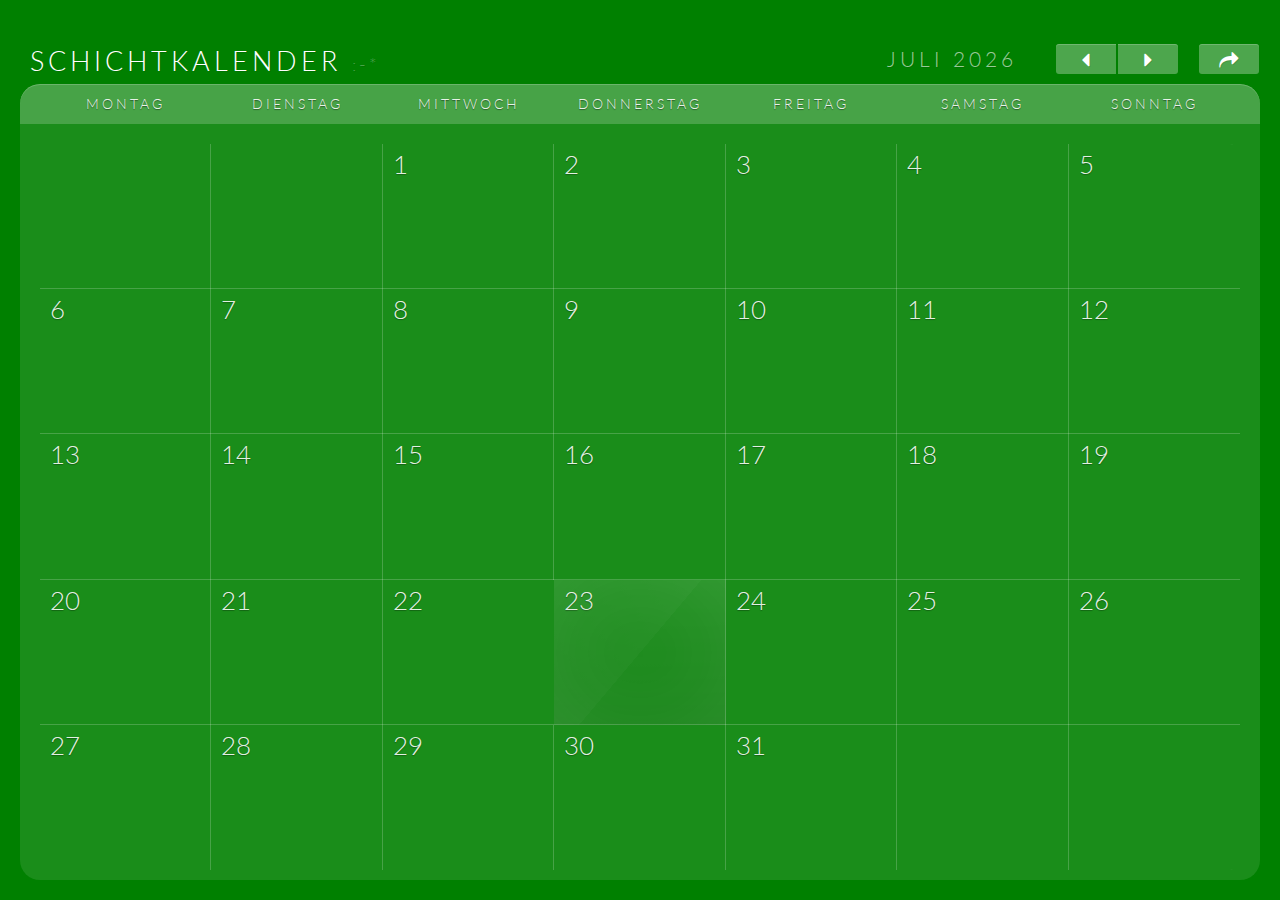
<file: cal/index.html>
<!DOCTYPE html>
<!--[if IE 9]><html class="no-js ie9"><![endif]-->
<!--[if gt IE 9]><!--><html class="no-js"><!--<![endif]-->
	<head>
		<meta charset="UTF-8" />
		<meta http-equiv="X-UA-Compatible" content="IE=edge,chrome=1"> 
		<meta name="viewport" content="width=device-width, initial-scale=1.0"> 
		<title>Schichtplan</title>
		<link rel="shortcut icon" href="../favicon.ico"> 
		<link rel="stylesheet" type="text/css" href="css/demo.css" />
		<link rel="stylesheet" type="text/css" href="css/calendar.css" />
		<link rel="stylesheet" type="text/css" href="css/custom_1.css" />
		<link type="text/css" rel="stylesheet" href="uiAlertView/css/uiAlertView-1.0.0.css" />
		<link rel="stylesheet" type="text/css" href="basictoast/jquery.basic.toast.css" />
		<script src="js/modernizr.custom.63321.js"></script>
		
	</head>
	<body>
		<div id="spin"></div>
		<div class="container">	

			<div class="custom-calendar-wrap custom-calendar-full">
				<div class="custom-header clearfix">
					<h2>Schichtkalender <span>:-*</span>
					</h2>
					<h3 class="custom-month-year">
						<span id="custom-month" class="custom-month"></span>
						<span id="custom-year" class="custom-year"></span>
						<nav>
							<span id="custom-prev" class="custom-prev"></span>
							<span id="custom-next" class="custom-next"></span>
							<span id="custom-current" class="custom-current" title="Go to current date"></span>
						</nav>
					</h3>
				</div>
				<div id="calendar" class="fc-calendar-container"></div>
			</div>
		</div><!-- /container -->
		<script type="text/javascript" src="http://ajax.googleapis.com/ajax/libs/jquery/1.9.1/jquery.min.js"></script>
		<script type="text/javascript" src="js/jquery.calendario.js"></script>
		
		<script type="text/javascript" src="basictoast/jquery.basic.toast.js"></script>
		<script type="text/javascript" src="uiAlertView/js/jquery.uiAlertView-1.0.0.js"></script>
		<script src="js/jquery.babypaunch.spinner.min.js"></script>
		
		<script type="text/javascript" src="js/constants.js"></script>
		<script type="text/javascript">	
			
			var dict = {
				'NIGHT' : HTML_NIGHT,
				'EARLYEARLY' : HTML_EARLYEARLY,
				'EARLYMID' : HTML_EARLYMID,
				'WEEKENDEARLY' : HTML_WEEKENDEARLY,
				'LATE' : HTML_LATE
			}
			
			/*
			var preloadedEvents = {};
			
			$.get("getdata.php", function(data, status){
				for(var d in data)
				{
					if (typeof dict[data[d].shift] !== 'undefined')
					{
					preloadedEvents[(data[d].dateStr).toString()] = dict[data[d].shift];
					}
					//console.log(data[d].dateStr);						
				}
			});
			*/
			//console.log(preloadedEvents);
			
			$(function() {
				$("#spin").spinner({
					color: "black",
					background: "rgba(255,255,255,0.5)",
					//html: "<i class='fa fa-repeat' style='color: gray;'></i>",
					spin: true
				});
				var cal = $( '#calendar' ).calendario( {		
						onDayClick : function( $el, $contentEl, dateProperties ) {
							
							var dateStr =  dateProperties['month'].toString().padStart(2, '0')  + '-' + dateProperties['day'].toString().padStart(2, '0')  + '-' + dateProperties['year'];
							//$.Toast(dateStr);
							
							var json = {
								title: dateProperties['weekdayname'] + ', ' + dateProperties['day'].toString().padStart(2, '0') + '.' + dateProperties['month'].toString().padStart(2, '0') + '.' + dateProperties['year'],
								//msg:"With several action buttons",
								buttons:[
									{ title:"Früh-Früh",color:COLOR_EARLYEARLY ,click:function(){
										$("#spin").show();
										
										var evnt = {};
										evnt[dateStr] = HTML_EARLYEARLY;
										//cal.setData(evnt);	
										$.ajax({
										   url:"update.php",
										   type:"POST",
										   data:{dateStr:dateStr, shift:'EARLYEARLY'},
										}).done(function(data){
												cal.setData(evnt);
												$("#spin").hide();
												//$.Toast('Toast world. Jede Menge verdammt langer Text und so.', {'position': 'top', 'align': 'center'});
												//console.log(data);
												
										}).fail(function(err){
												var msg = err.statusText;
												//console.log(err.statusText);
												$("#spin").hide();
												$.Toast("Fehler: " + msg, {'class': 'alert','position': 'top', 'align': 'center'});
											});
										} 
									},
									{ title:"Früh",color:COLOR_EARLYMID ,click:function(){
										var evnt = {};
										evnt[dateStr] = HTML_EARLYMID;
										//cal.setData(evnt);	
										$.ajax({
										   url:"update.php",
										   type:"POST",
										   data:{dateStr:dateStr, shift:'EARLYMID'},
										   success:function()
										   {
											cal.setData(evnt);
										   }
										  }) 
										} 
									},
									{ title:"WE-Früh",color:COLOR_WEEKENDEARLY ,click:function(){
										var evnt = {};
										evnt[dateStr] = HTML_WEEKENDEARLY;
										$.ajax({
										   url:"update.php",
										   type:"POST",
										   data:{dateStr:dateStr, shift:'WEEKENDEARLY'},
										   success:function()
										   {
											cal.setData(evnt);
										   }
										  })	
										} 
									},
									{ title:"Spät",color:COLOR_LATE ,click:function(){
										var evnt = {};
										evnt[dateStr] = HTML_LATE;
										$.ajax({
										   url:"update.php",
										   type:"POST",
										   data:{dateStr:dateStr, shift:'LATE'},
										   success:function()
										   {
											cal.setData(evnt);
										   }
										  })
										} 
									},
									{ title:"Nacht",color:COLOR_NIGHT ,click:function(){
										var evnt = {};
										evnt[dateStr] = HTML_NIGHT;
										
										$.ajax({
										   url:"update.php",
										   type:"POST",
										   data:{dateStr:dateStr, shift:'NIGHT'},
										   success:function()
										   {
											cal.setData(evnt);
											//alert("Added Successfully");
										   },
										   error:function()
										   {
											$.alertView("Alert Message");
										   }
										  })
										} 
									},
									{ title:"Löschen",color:"red", click:function(){
										var evnt = {};
										evnt[dateStr] = ' ';
										$.ajax({
										   url:"update.php",
										   type:"POST",
										   data:{dateStr:dateStr, shift:' '},
										   success:function()
										   {
											cal.setData(evnt);
										   }
										  })	
										}  
									},
									{ title:"Abbrechen",color:"lightgrey"}
								]
							}
						
							$.alertView(json);

						},
						//caldata : preloadedEvents,
						weeks : [ 'Sonntag', 'Montag', 'Dienstag', 'Mittwoch', 'Donnerstag', 'Freitag', 'Samstag' ],
						weekabbrs : [ 'So', 'Mo', 'Di', 'Mi', 'Do', 'Fr', 'Sa' ],
						months : [ 'Januar', 'Februar', 'März', 'April', 'Mai', 'Juni', 'Juli', 'August', 'September', 'Oktober', 'November', 'Dezember' ],
						monthabbrs : [ 'Jan', 'Feb', 'Mar', 'Apr', 'Mai', 'Jun', 'Jul', 'Aug', 'Sep', 'Okt', 'Nov', 'Dez' ],
						fillEmpty: false,
						checkUpdate: false
					} ),
					$month = $( '#custom-month' ).html( cal.getMonthName() ),
					$year = $( '#custom-year' ).html( cal.getYear() );

				
				$.get("getdata.php", function(data, status){
					for(var d in data)
					{
						if (typeof dict[data[d].shift] !== 'undefined')
						{
							//preloadedEvents[(data[d].dateStr).toString()] = dict[data[d].shift];
							var evnt = {};
							evnt[data[d].dateStr] = dict[data[d].shift];
							cal.setData(evnt);
							//console.log(evnt);
						}
						//console.log(data[d].dateStr);
						
					}
				});
				
							
				$( '#custom-next' ).on( 'click', function() {
					cal.gotoNextMonth( updateMonthYear );
				} );
				$( '#custom-prev' ).on( 'click', function() {
					cal.gotoPreviousMonth( updateMonthYear );
				} );
				$( '#custom-current' ).on( 'click', function() {
					cal.gotoNow( updateMonthYear );
				} );

				function updateMonthYear() {				
					$month.html( cal.getMonthName() );
					$year.html( cal.getYear() );
				}

				// you can also add more data later on. As an example:
				/*
				someElement.on( 'click', function() {
					
					
					// goes to a specific month/year
					cal.goto( 3, 2013, updateMonthYear );

				} );
				*/
			});
		</script>
	</body>
</html>
</file>
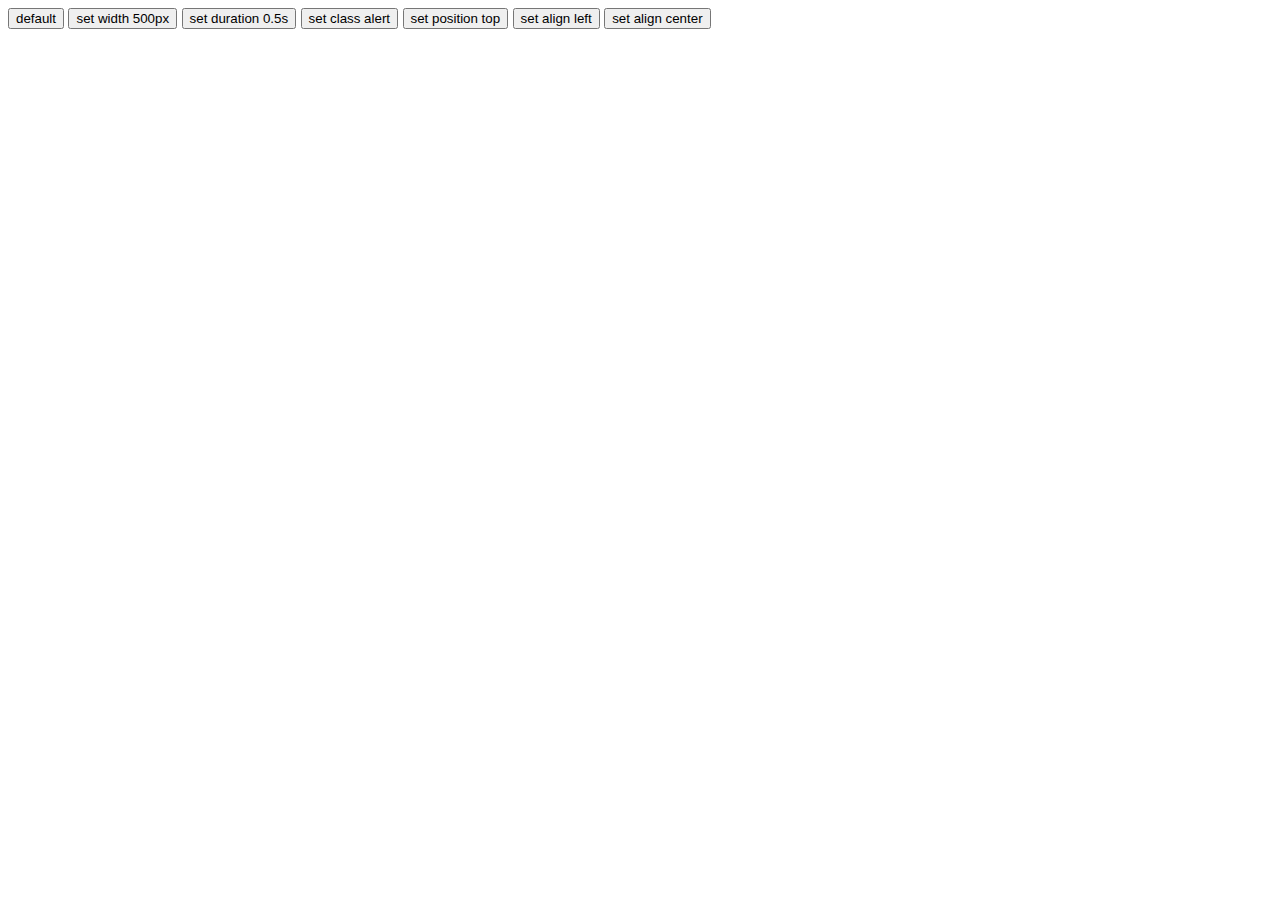
<file: cal/demo.html>
<html>
<head>
    <meta content="text/html; charset=UTF-8" http-equiv="Content-Type">
    <meta name="viewport" content="initial-scale=1, width=device-width, maximum-scale=1, user-scalable=no">
    <link rel="stylesheet" type="text/css" href="basictoast/jquery.basic.toast.css" />
    <script type="text/javascript" src="http://code.jquery.com/jquery-1.11.2.min.js"></script>
    <script type="text/javascript" src="basictoast/jquery.basic.toast.js"></script>
</head>
<body style="font-family: Helvetica;">
    <button id="btn1">default</button>
    <button id="btn2">set width 500px</button>
    <button id="btn3">set duration 0.5s</button>
    <button id="btn4">set class alert</button>
    <button id="btn5">set position top</button>
    <button id="btn6">set align left</button>
    <button id="btn7">set align center</button>
</body>

<script type="text/javascript">
$(function () {
    $('button').click(function(){
        var id = $(this).attr('id');
        if(id == 'btn1')
            $.Toast('default');
        else if(id == 'btn2')
            $.Toast('specify width 500px', {'width': 500});
        else if(id == 'btn3')
            $.Toast('set duration 0.5s', {'duration': 500});
        else if(id == 'btn4')
            $.Toast('set class alert', {'class': 'alert'});
        else if(id == 'btn5')
            $.Toast('set position top', {'position': 'top'});
        else if(id == 'btn6')
            $.Toast('align left', {'align': 'left'});
        else if(id == 'btn7')
            $.Toast('align center', {'align': 'center'});
    });
});
</script>
</html>
</file>
<file: cal/css/demo.css>
/* General Demo Style */
@import url(http://fonts.googleapis.com/css?family=Lato:300,400,700);

html { height: 100%; }

*,
*:after,
*:before {
	-webkit-box-sizing: border-box;
	-moz-box-sizing: border-box;
	box-sizing: border-box;
	padding: 0;
	margin: 0;
}

/* Clearfix hack by Nicolas Gallagher: http://nicolasgallagher.com/micro-clearfix-hack/ */
.clearfix:before,
.clearfix:after {
    content: " "; /* 1 */
    display: table; /* 2 */
}

.clearfix:after {
    clear: both;
}

.clearfix {
    *zoom: 1;
}

body {
    font-family: 'Lato', Calibri, Arial, sans-serif;
    background: #f9f9f9 url(../images/bg.jpg);
    font-weight: 300;
    font-size: 18px;
    color: #333;
    height: 100%;
}

a {
	color: #555;
	text-decoration: none;
}

.container {
	width: 100%;
	height: 100%;
	position: relative;
}

.container > header,
.main {
	padding: 0 30px 50px 30px;
	width: 100%;
	max-width: 600px;
	margin: 0 auto;
}

.container > header {
	padding: 30px;
}

.container > header h1 {
	font-size: 34px;
	line-height: 38px;
	margin: 0;
	font-weight: 700;
	color: #fff;
	float: left;
	text-shadow: 0 1px 1px rgba(0,0,0,0.3);
}

.container > header h1 span {
	font-size: 18px;
	font-weight: 300;
	display: block;
}

/* Header Style */
.codrops-top {
	line-height: 24px;
	font-size: 11px;
	background: #fff;
	background: rgba(255, 255, 255, 0.5);
	text-transform: uppercase;
	z-index: 9999;
	position: relative;
	box-shadow: 1px 0px 2px rgba(0,0,0,0.2);
}

.codrops-top a {
	padding: 0px 10px;
	letter-spacing: 1px;
	color: #333;
	display: inline-block;
}

.codrops-top a:hover {
	background: rgba(255,255,255,0.8);
	color: #000;
}

.codrops-top span.right {
	float: right;
}

.codrops-top span.right a {
	float: left;
	display: block;
}

/* Demo Buttons Style */
.codrops-demos {
	float: right;
}

.codrops-demos a {
    display: inline-block;
    margin: 10px;
    color: #fff;
    font-weight: 700;
    line-height: 30px;
    border-bottom: 4px solid transparent;
}

.codrops-demos a:hover {
	color: #000;
	border-color: #000;
}

.codrops-demos a.current-demo,
.codrops-demos a.current-demo:hover {
	color: rgba(255,255,255,0.5);
	border-color: rgba(255,255,255,0.5);
}
</file>
<file: cal/css/custom_1.css>
body {
	background: Green;
	/* background: -moz-linear-gradient(-45deg, LightGreen 0%, GreenYellow 33%, LawnGreen71%, Green 91%);
	background: -webkit-gradient(linear, left top, right bottom, color-stop(0%,LightGreen), color-stop(33%,GreenYellow), color-stop(71%,#2989d8), color-stop(91%,Green));
	background: -webkit-linear-gradient(-45deg, LightGreen 0%,GreenYellow 33%,LawnGreen71%,Green 91%);
	background: -o-linear-gradient(-45deg, LightGreen 0%,GreenYellow 33%,LawnGreen71%,Green 91%);
	background: -ms-linear-gradient(-45deg, LightGreen 0%,GreenYellow 33%,LawnGreen71%,Green 91%);
	background: linear-gradient(135deg, LightGreen 0%,GreenYellow 33%,LawnGreen71%,Green 91%);
	filter: progid:DXImageTransform.Microsoft.gradient( startColorstr='LightGreen', endColorstr='Green',GradientType=1 ); */
	-webkit-background-size: 100% 100%;
	-moz-background-size: 100% 100%;
	background-size: 100% 100%;
}

.custom-calendar-full {
	position: absolute;
	top: 24px;
	bottom: 0px;
	left: 0px;
	width: 100%;
	height: auto;
}

.fc-calendar-container {
	height: auto;
	bottom: 0px;
	width: 100%;
	top: 50px;
	position: absolute;
}

.custom-header {
	padding: 20px 20px 10px 30px;
	height: 50px;
	position: relative;
}

.custom-header h2,
.custom-header h3 {
	float: left;
	font-weight: 300;
	text-transform: uppercase;
	letter-spacing: 4px;
	text-shadow: 1px 1px 0 rgba(0,0,0,0.1);
}

.custom-header h2 {
	color: #fff;
	width: 60%;
}

.custom-header h2 a, 
.custom-header h2 span {
	color: rgba(255,255,255,0.3);
	font-size: 18px;
	letter-spacing: 3px;
	white-space: nowrap;
}

.custom-header h2 a {
	color: rgba(255,255,255,0.5);
}

.no-touch .custom-header h2 a:hover {
	color: rgba(255,255,255,0.9);
}

.custom-header h3 {
	width: 40%;
	color: #ddd;
	color: rgba(255,255,255,0.6);
	font-weight: 300;
	line-height: 30px;
	/* text-align: right; */
	text-align: center;
	padding-right: 125px;
}

.custom-header nav {
	position: absolute;
	right: 20px;
	top: 20px;
	-webkit-touch-callout: none;
	-webkit-user-select: none;
	-khtml-user-select: none;
	-moz-user-select: none;
	-ms-user-select: none;
	user-select: none;
}

.custom-header nav span {
	float: left;
	/* width: 30px; */
	width: 60px;
	height: 30px;
	position: relative;
	color: transparent;
	cursor: pointer;
	background: rgba(255,255,255,0.3);
	margin: 0 1px;
	font-size: 20px;
	border-radius: 0 3px 3px 0;
	box-shadow: inset 0 1px rgba(255,255,255,0.2);
}

.custom-header nav span:first-child {
	border-radius: 3px 0 0 3px;
}

.custom-header nav span:hover {
	background: rgba(255,255,255,0.5);
}

.custom-header span:before {
	font-family: 'fontawesome-selected';
	color: #fff;
	display: inline-block;
	text-align: center;
	width: 100%;
	text-indent: 4px;
}

.custom-header nav span.custom-prev:before {
	content: '\25c2';
}

.custom-header nav span.custom-next:before {
	content: '\25b8';
}

.custom-header nav span:last-child {
	margin-left: 20px;
	border-radius: 3px;
}

.custom-header nav span.custom-current:before {
	content: '\27a6';
}


.fc-calendar {
	background: rgba(255,255,255,0.1);
	width: auto;
	top: 10px;
	bottom: 20px;
	left: 20px;
	right: 20px;
	height: auto;
	border-radius: 20px;
	position: absolute;
}

.fc-calendar .fc-head { 
	background: rgba(255,255,255,0.2);
	color: rgba(255,255,255,0.9);
	box-shadow: inset 0 1px 0 rgba(255,255,255,0.2);
	border-radius: 20px 20px 0 0;
	height: 40px;
	line-height: 40px;
	padding: 0 20px;
}

.fc-calendar .fc-head > div {
	font-weight: 300;
	text-transform: uppercase;
	font-size: 14px;
	letter-spacing: 3px;
	text-shadow: 0 1px 1px rgba(0,0,0,0.4);
}

.fc-calendar .fc-row > div > span.fc-date {
	color: rgba(255,255,255,0.9);
	text-shadow: none;
	font-size: 26px;
	font-weight: 300;
	bottom: auto;
	right: auto;
	top: 10px;
	left: 10px;
	text-align: left;
	text-shadow: 0 1px 1px rgba(0,0,0,0.3);
}

.fc-calendar .fc-row > div > span.fc-emptydate {
	color: rgba(255,255,255,0.4);
}

.fc-calendar .fc-body {
	border: none;
	padding: 20px;
}

.fc-calendar .fc-row {
	box-shadow: inset 0 -1px 0 rgba(255,255,255,0.2);
	border: none;
}

.fc-calendar .fc-row:last-child {
	box-shadow: none;
}

.fc-calendar .fc-row:first-child > div:first-child {
	border-radius: 10px 0 0 0;
}

.fc-calendar .fc-row:first-child > div:last-child {
	border-radius: 0 10px 0 0;
}

.fc-calendar .fc-row:last-child > div:first-child {
	border-radius: 0 0 0 10px;
}

.fc-calendar .fc-row:last-child > div:last-child {
	border-radius: 0 0 10px 0;
}

.fc-calendar .fc-row > div {
	box-shadow: -1px 0 0 rgba(255, 255, 255, 0.2);
	border: none;
	padding: 10px;
	cursor: pointer;
}

.fc-calendar .fc-row > div:first-child{
	box-shadow: none;
}

.fc-calendar .fc-row > div.fc-today {
	background: transparent;
	box-shadow: inset 0 0 100px rgba(255,255,255,0.1);
}

.fc-calendar .fc-row > div.fc-today:after { 
	content: ''; 
	display: block;
	position: absolute;
	top: 0; 
	left: 0;
	width: 100%;
	height: 100%;
	opacity: 0.2;
	background: -webkit-gradient(linear, 0% 0%, 0% 100%, from(rgba(255, 255, 255, 0.15)), to(rgba(0, 0, 0, 0.25))), -webkit-gradient(linear, left top, right bottom, color-stop(0, rgba(255, 255, 255, 0)), color-stop(0.5, rgba(255, 255, 255, .15)), color-stop(0.501, rgba(255, 255, 255, 0)), color-stop(1, rgba(255, 255, 255, 0)));
	background: -moz-linear-gradient(top, rgba(255, 255, 255, 0.15), rgba(0, 0, 0, 0.25)), -moz-linear-gradient(left top, rgba(255, 255, 255, 0), rgba(255, 255, 255, 0.15) 50%, rgba(255, 255, 255, 0) 50%, rgba(255, 255, 255, 0));
	background: -o-linear-gradient(top, rgba(255, 255, 255, 0.15), rgba(0, 0, 0, 0.25)), -o-llinear-gradient(left top, rgba(255, 255, 255, 0), rgba(255, 255, 255, 0.15) 50%, rgba(255, 255, 255, 0) 50%, rgba(255, 255, 255, 0));
	background: -ms-linear-gradient(top, rgba(255, 255, 255, 0.15), rgba(0, 0, 0, 0.25)), -ms-linear-gradient(left top, rgba(255, 255, 255, 0), rgba(255, 255, 255, 0.15) 50%, rgba(255, 255, 255, 0) 50%, rgba(255, 255, 255, 0));
	background: linear-gradient(top, rgba(255, 255, 255, 0.15), rgba(0, 0, 0, 0.25)), linear-gradient(left top, rgba(255, 255, 255, 0), rgba(255, 255, 255, 0.15) 50%, rgba(255, 255, 255, 0) 50%, rgba(255, 255, 255, 0));
}

.fc-calendar .fc-row > div > div {
	margin-top: 35px;
}

.fc-calendar .fc-row > div > div a,
.fc-calendar .fc-row > div > div span {
	color: rgba(255,255,255,0.7);
	font-size: 16px;
	/* text-transform: uppercase; */
	display: inline-block;
	padding: 3px 5px;
	border-radius: 3px;
	white-space: nowrap;
	overflow: hidden;
	text-overflow: ellipsis;
	max-width: 100%;
	margin-bottom: 1px;
	background: rgba(255,255,255,0.1);
}

.no-touch .fc-calendar .fc-row > div > div a:hover {
	background: rgba(255,255,255,0.3);
}

@media screen and (max-width: 880px) , screen and (max-height: 450px) {
	html, body, .container {
		height: auto;
	}

	.custom-header,
	.custom-header nav,
	.custom-calendar-full,
	.fc-calendar-container, 
	.fc-calendar,
	.fc-calendar .fc-head,
	.fc-calendar .fc-row > div > span.fc-date {
		position: relative;
		top: auto;
		left: auto;
		bottom: auto;
		right: auto;
		height: auto;
		width: auto;
	}

	.fc-calendar {
		margin: 0 20px 20px;
	}

	.custom-header h2,
	.custom-header h3 {
		float: none;
		width: auto;
		text-align: left;
		padding-right: 100px;
	}

	.fc-calendar .fc-row,
	.ie9 .fc-calendar .fc-row > div,
	.fc-calendar .fc-row > div {
		height: auto;
		width: 100%;
		border: none;
	}

	.fc-calendar .fc-row > div {
		float: none;
		min-height: 50px;
		box-shadow: inset 0 -1px rgba(255,255,255,0.2) !important;
		border-radius: 0px !important;
	}

	.fc-calendar .fc-row > div:empty{
		min-height: 0;
		height: 0;
		box-shadow: none !important;
		padding: 0;
	}

	.fc-calendar .fc-row {
		box-shadow: none;
	}

	.fc-calendar .fc-head {
		display: none;
	}

	.fc-calendar .fc-row > div > div {
		margin-top: 0px;
		padding-left: 10px;
		max-width: 70%;
		display: inline-block;
	}

	.fc-calendar .fc-row > div.fc-today {
		background: rgba(255, 255, 255, 0.2);
	}

	.fc-calendar .fc-row > div.fc-today:after { 
		display: none;
	}

	.fc-calendar .fc-row > div > span.fc-date {
		width: 30px;
		display: inline-block;
		text-align: right;
	}

	.fc-calendar .fc-row > div > span.fc-weekday {
		display: inline-block;
		width: 40px;
		color: #fff;
		color: rgba(255,255,255,0.7);
		font-size: 10px;
		text-transform: uppercase;
	}
}
</file>
<file: cal/uiAlertView/css/uiAlertView-1.0.0.css>
/* ----- lodding 数据加载 DIV 样式   ----- */
.lodding-mask {			/* 蒙版 */
	position:absolute;
	left:0;
	top:0;
	width:100%;
	height:100%;
	z-index:99999;
	background:rgba(0,0,0,0.6);
	-khtml-opacity: 0.6;                
	opacity: 0.6; 
}

/* ----- 带按钮的弹窗样式   ----- */
.popup-dialog {
	position: fixed;
	width: 280px;  
	left: 50%;
	top:35%; 
	margin-left: -140px; 
	background: #fff;
	z-index: 999999;
	border:none;
	border-radius: 12px;
	border-color: #ddd;
	text-align: center;
	box-shadow: 0px 0px 12px rgba(0, 0, 0, 0.6);
	font-family: "Microsoft YaHei";
	-webkit-touch-callout: none; 
	-webkit-user-select: none; 
	-khtml-user-select: none; 
	-moz-user-select: none;
	-ms-user-select: none; 
	user-select: none;
}

.popup-dialog p.margin-top-15{
	margin-top: 15px;
}
.popup-dialog .message{
	margin: 5px;
	padding: 0px 5px;
	font-size: 14px;
    color: #111;
}
.popup-dialog h3 {
	display: block;
	font-size: 1.17em;
	font-weight: bold;
	color: #111;
	margin:0;
	margin-top: 15px;
	padding: 0px 10px;
}
.popup-dialog input {
	width: 85%; 
	height: 25px; 
	border: #B5B5B5 solid 1px; 
	border-radius:5px; 
	padding-left:5px;
	-webkit-appearance: none;
	outline:none;
	margin-top: 5px;
}
.popup-dialog .ui-grid-a {
	line-height:45px;
	color: #228BFE;
	font-size: 18px;
	font-weight:bold;
	border-top:#B5B5B5 solid 1px;
}

.ui-grid-a.group{
	margin-top:15px;
}

.popup-dialog .ui-grid-a.hide{
	display:none;
}

.popup-dialog .ui-block-a , 
.popup-dialog .ui-block-b {
	-webkit-tap-highlight-color::rgba(0,0,0,0.1);
	width: 49.8%;
	float: left;
}



.popup-dialog .ui-block-a {
	border-right:#B5B5B5 solid 1px;
}
</file>
<file: cal/css/calendar.css>
@font-face {
  font-family: 'fontawesome-selected';
  src: url("../font/fontawesome-selected.eot");
  src: url("../font/fontawesome-selected.eot?#iefix") format('embedded-opentype'), url("../font/fontawesome-selected.woff") format('woff'), url("../font/fontawesome-selected.ttf") format('truetype'), url("../font/fontawesome-selected.svg#fontawesome-selected") format('svg');
  font-weight: normal;
  font-style: normal;
}

.fc-calendar-container {
	position: relative;
	height: 400px;
	width: 400px;
}

.fc-calendar {
	width: 100%;
	height: 100%;
}

.fc-calendar .fc-head {
	height: 30px;
	line-height: 30px;
	background: #ccc;
	color: #fff;
}

.fc-calendar .fc-body {
	position: relative;
	width: 100%;
	height: 100%;
	height: -moz-calc(100% - 30px);
	height: -webkit-calc(100% - 30px);
	height: calc(100% - 30px);
	border: 1px solid #ddd;
}

.fc-calendar .fc-row {
	width: 100%;
	border-bottom: 1px solid #ddd;
}

.fc-four-rows .fc-row  {
	height: 25%;
}

.fc-five-rows .fc-row  {
	height: 20%;
}

.fc-six-rows .fc-row {
	height: 16.66%;
	height: -moz-calc(100%/6);
	height: -webkit-calc(100%/6);
	height: calc(100%/6);
}

.fc-calendar .fc-row > div,
.fc-calendar .fc-head > div {
	float: left;
	height: 100%;
	width:  14.28%; /* 100% / 7 */
	width: -moz-calc(100%/7);
	width: -webkit-calc(100%/7);
	/* width: calc(100%/7); */ 
	position: relative;
}

/* IE 9 is rounding up the calc it seems */
.ie9 .fc-calendar .fc-row > div,
.ie9 .fc-calendar .fc-head > div {
	width:  14.2%;
}

.fc-calendar .fc-row > div {
	border-right: 1px solid #ddd;
	padding: 4px;
	overflow: hidden;
	position: relative;
}

.fc-calendar .fc-head > div {
	text-align: center;
}

.fc-calendar .fc-row > div > span.fc-date {
	position: absolute;
	width: 30px;
	height: 20px;
	font-size: 20px;
	line-height: 20px;
	font-weight: 700;
	color: #ddd;
	text-shadow: 0 -1px 0 rgba(255,255,255,0.8);
	bottom: 5px;
	right: 5px;
	text-align: right;
}

.fc-calendar .fc-row > div time {
	display: none;
}

.fc-calendar .fc-row > div > span.fc-weekday {
	padding-left: 5px;
	display: none;
}

.fc-calendar .fc-row > div.fc-today {
	background: #fff4c3;
}

.fc-calendar .fc-row > div.fc-out {
	opacity: 0.6;
}

.fc-calendar .fc-row > div:last-child,
.fc-calendar .fc-head > div:last-child {
	border-right: none;
}

.fc-calendar .fc-row:last-child {
	border-bottom: none;
}
</file>
